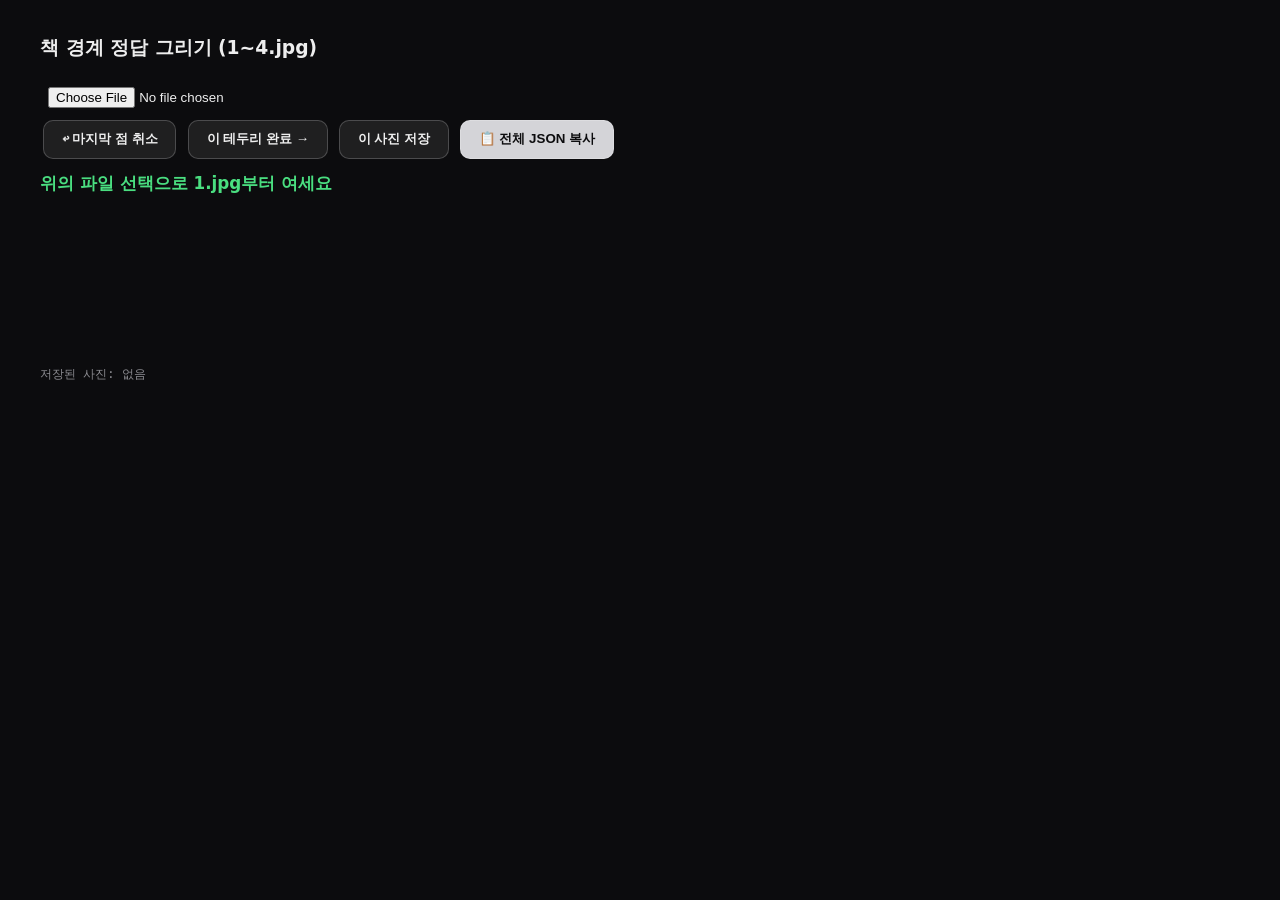
<file: research/label_tool.html>
<!DOCTYPE html>
<html lang="ko">
<head>
<meta charset="UTF-8">
<title>정답 경계 라벨링 도구</title>
<style>
body { background:#0c0c0e; color:#eee; font-family:system-ui; padding:1rem; max-width:1200px; margin:0 auto; }
#status { font-size:1.05rem; font-weight:700; color:#4ade80; padding:0.6rem 0; }
button { padding:0.6rem 1.1rem; margin:0.2rem; background:rgba(255,255,255,0.08); color:#eee;
         border:1px solid rgba(255,255,255,0.2); border-radius:10px; font-weight:700; cursor:pointer; }
button.primary { background:#d4d4d8; color:#0c0c0e; }
canvas { max-width:100%; border-radius:10px; cursor:crosshair; }
#done { font-family:monospace; font-size:12px; color:#8b8b90; margin-top:0.5rem; }
input[type=file] { padding:0.5rem; }
</style>
</head>
<body>
<h3>책 경계 정답 그리기 (1~4.jpg)</h3>
<div>
  <input type="file" id="file" accept="image/*">
</div>
<div>
  <button id="btnUndo">↩ 마지막 점 취소</button>
  <button id="btnEdgeDone">이 테두리 완료 →</button>
  <button id="btnSave">이 사진 저장</button>
  <button id="btnCopy" class="primary">📋 전체 JSON 복사</button>
</div>
<div id="status">위의 파일 선택으로 1.jpg부터 여세요</div>
<canvas id="cvs"></canvas>
<div id="done">저장된 사진: 없음</div>
<script>
'use strict';
(function () {
  var cvs = document.getElementById('cvs');
  var ctx = cvs.getContext('2d');
  var statusEl = document.getElementById('status');
  var allData = {};
  var img = null, fname = '', scl = 1;
  var stage = 0;
  var cornerPts = [], topPts = [], botPts = [];

  var STAGES = [
    '① 좌상단 모서리를 클릭',
    '② 우상단 모서리를 클릭',
    '③ 우하단 모서리를 클릭',
    '④ 좌하단 모서리를 클릭',
    '⑤ 상단 테두리를 왼→오른쪽으로 5~8번 클릭 (곡선이면 곡선 따라) 후 [이 테두리 완료]',
    '⑥ 하단 테두리를 왼→오른쪽으로 5~8번 클릭 후 [이 사진 저장]',
  ];

  function setStatus(msg) {
    statusEl.textContent = msg || ((fname ? fname + '  ' : '') + STAGES[Math.min(stage, 5)]);
  }

  function dot(p, color) {
    ctx.fillStyle = color;
    ctx.beginPath();
    ctx.arc(p.x * scl, p.y * scl, 6, 0, 7);
    ctx.fill();
  }
  function line(pts, color) {
    if (pts.length < 2) return;
    ctx.strokeStyle = color;
    ctx.lineWidth = 3;
    ctx.beginPath();
    ctx.moveTo(pts[0].x * scl, pts[0].y * scl);
    for (var i = 1; i < pts.length; i++) ctx.lineTo(pts[i].x * scl, pts[i].y * scl);
    ctx.stroke();
  }
  function redraw() {
    if (!img) return;
    ctx.drawImage(img, 0, 0, cvs.width, cvs.height);
    cornerPts.forEach(function (p) { dot(p, '#f43f5e'); });
    if (cornerPts.length === 4) {
      line([cornerPts[0], cornerPts[3]], '#60a5fa');
      line([cornerPts[1], cornerPts[2]], '#60a5fa');
    }
    line(topPts, '#4ade80'); topPts.forEach(function (p) { dot(p, '#4ade80'); });
    line(botPts, '#facc15'); botPts.forEach(function (p) { dot(p, '#facc15'); });
  }

  document.getElementById('file').addEventListener('change', function (ev) {
    var f = ev.target.files[0];
    ev.target.value = '';
    if (!f) return;
    fname = f.name;
    var url = URL.createObjectURL(f);
    img = new Image();
    img.onload = function () {
      URL.revokeObjectURL(url);
      var maxW = Math.min(1100, window.innerWidth - 40);
      scl = Math.min(1, maxW / img.naturalWidth, 1400 / img.naturalHeight);
      cvs.width = Math.round(img.naturalWidth * scl);
      cvs.height = Math.round(img.naturalHeight * scl);
      stage = 0; cornerPts = []; topPts = []; botPts = [];
      redraw(); setStatus();
    };
    img.onerror = function () { setStatus('이미지 로드 실패'); };
    img.src = url;
  });

  cvs.addEventListener('click', function (e) {
    if (!img || stage > 5) return;
    var r = cvs.getBoundingClientRect();
    var p = {
      x: Math.round(((e.clientX - r.left) * (cvs.width / r.width)) / scl * 10) / 10,
      y: Math.round(((e.clientY - r.top) * (cvs.height / r.height)) / scl * 10) / 10,
    };
    if (stage <= 3) { cornerPts.push(p); stage++; }
    else if (stage === 4) topPts.push(p);
    else botPts.push(p);
    redraw(); setStatus();
  });

  document.getElementById('btnUndo').addEventListener('click', function () {
    if (stage === 5 && botPts.length) botPts.pop();
    else if (stage === 5) stage = 4;
    else if (stage === 4 && topPts.length) topPts.pop();
    else if (stage === 4) { stage = 3; cornerPts.pop(); }
    else if (cornerPts.length) { cornerPts.pop(); stage--; }
    redraw(); setStatus();
  });

  document.getElementById('btnEdgeDone').addEventListener('click', function () {
    if (stage === 4 && topPts.length >= 3) { stage = 5; setStatus(); }
    else if (stage === 4) alert('상단 테두리를 3번 이상 클릭해 주세요');
  });

  document.getElementById('btnSave').addEventListener('click', function () {
    if (stage !== 5 || botPts.length < 3) { alert('하단 테두리를 3번 이상 클릭해 주세요'); return; }
    allData[fname] = {
      w: img.naturalWidth, h: img.naturalHeight,
      corners: { tl: cornerPts[0], tr: cornerPts[1], br: cornerPts[2], bl: cornerPts[3] },
      top: [cornerPts[0]].concat(topPts, [cornerPts[1]]),
      bottom: [cornerPts[3]].concat(botPts, [cornerPts[2]]),
    };
    document.getElementById('done').textContent = '저장된 사진: ' + Object.keys(allData).join(', ');
    setStatus(fname + ' 저장됨! 파일 선택으로 다음 사진을 여세요');
    img = null;
    ctx.clearRect(0, 0, cvs.width, cvs.height);
  });

  document.getElementById('btnCopy').addEventListener('click', function () {
    var t = JSON.stringify(allData);
    if (navigator.clipboard && navigator.clipboard.writeText) {
      navigator.clipboard.writeText(t).then(
        function () { alert('복사됨! 대화창에 붙여넣어 주세요.'); },
        function () { prompt('아래 내용을 복사하세요:', t); });
    } else {
      prompt('아래 내용을 복사하세요:', t);
    }
  });

  setStatus('위의 파일 선택으로 1.jpg부터 여세요');
})();
</script>
</body>
</html>
</file>
